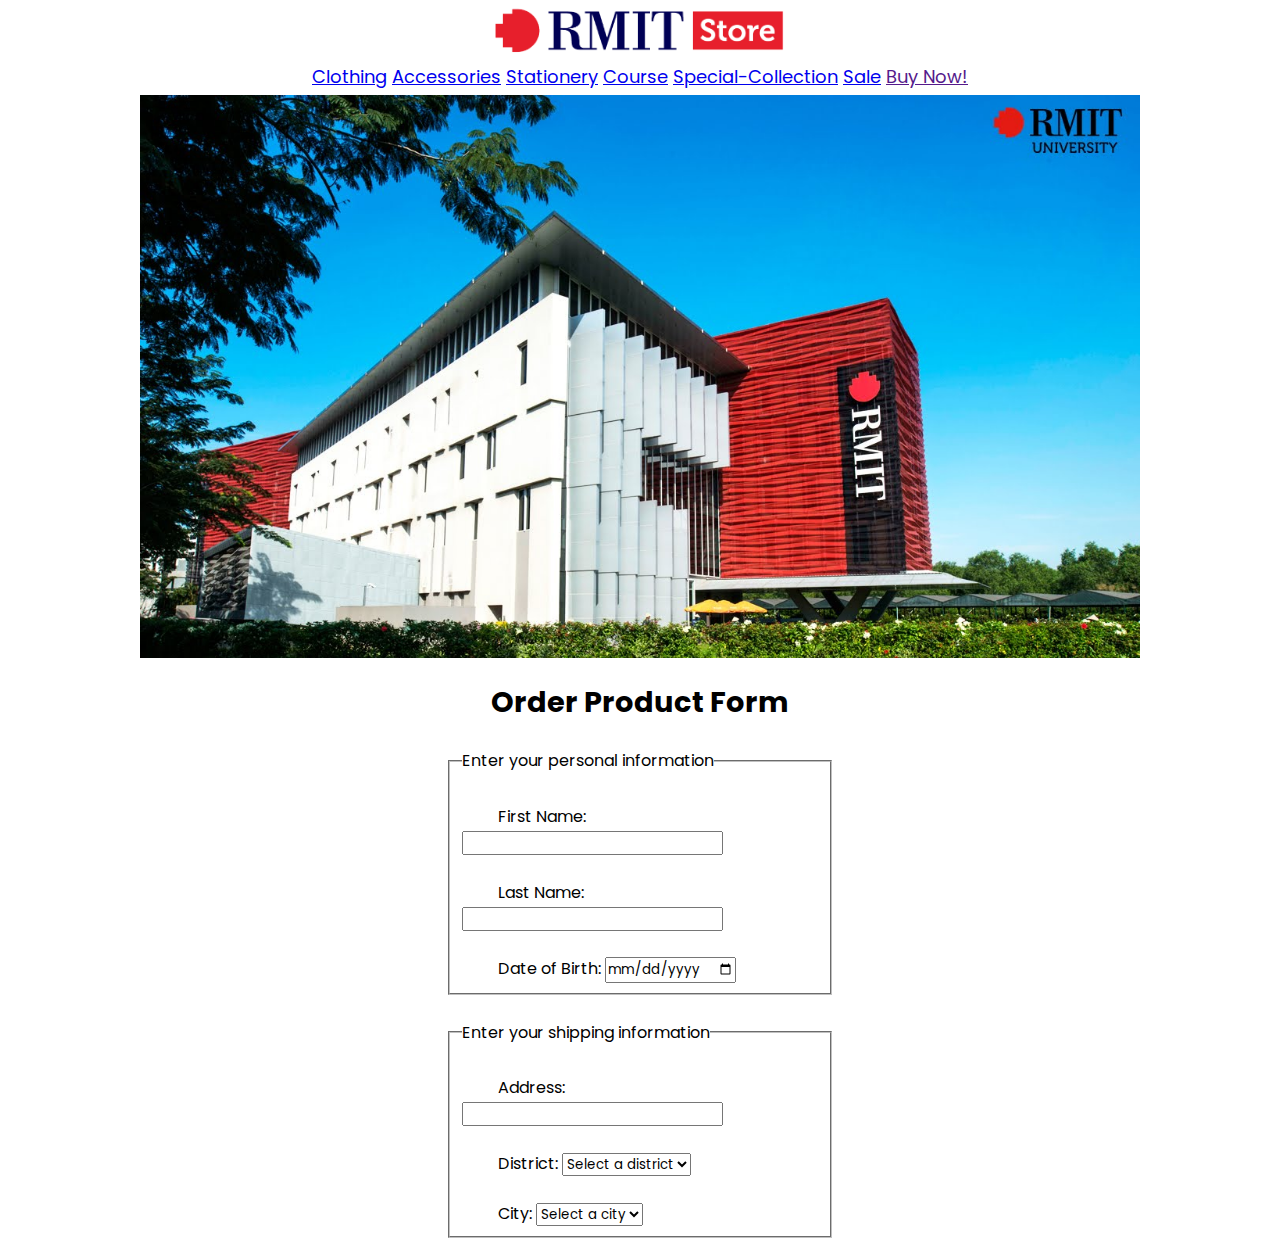
<file: web_prog_1/products.html>
<!DOCTYPE html>
<html lang="en">
<head>
    <meta charset="UTF-8">
    <meta name="viewport" content="width=device-width, initial-scale=1.0">
    <link rel="stylesheet" href="style.css">
    <link rel="shortcut icon" type="x-icon" href="./rmit-store-assets/assets/images/rmit-favicon.png">
    <link rel="stylesheet" href="https://cdnjs.cloudflare.com/ajax/libs/font-awesome/6.4.0/css/all.min.css" integrity="sha512-iecdLmaskl7CVkqkXNQ/ZH/XLlvWZOJyj7Yy7tcenmpD1ypASozpmT/E0iPtmFIB46ZmdtAc9eNBvH0H/ZpiBw==" crossorigin="anonymous" referrerpolicy="no-referrer" />
    <title>RMIT Store</title>
    <a href="index.html">
        <img src="./rmit-store-assets/assets/images/rmit-store-logo.png" width="300px" alt="RMIT logo">
    </a>
    <nav>
        <div>
            <a href="https://www.campusstore.rmit.edu.au/collections/clothing">Clothing</a>
            <a href="https://www.campusstore.rmit.edu.au/collections/accessories">Accessories</a>
            <a href="https://www.campusstore.rmit.edu.au/collections/stationery">Stationery</a>
            <a href="https://www.campusstore.rmit.edu.au/collections/course">Course</a>
            <a href="https://www.campusstore.rmit.edu.au/collections/special-collection">Special-Collection</a>
            <a href="https://www.campusstore.rmit.edu.au/collections/sale">Sale</a>
            <a href="">Buy Now!</a>
        </div>
    </nav>
</head>
<body>
    <div>
        <img class="slider" src="./rmit-store-assets/assets/images/slider.jpg" alt="slider">
    </div>
    <h2>
        Order Product Form
    </h2>
    <div>
        <form>
            <div class="personal">
                <fieldset>
                    <legend>Enter your personal information</legend>
                    <br>
                    <label for="first_name" style="padding-left: 10%;">First Name:</label>
                    <input type="text" id="first_name" name="first_name" required>
                    <br>
                    <br>
                    <label for="last_name" style="padding-left: 10%" >Last Name:</label>
                    <input type="text" id="last_name" name="last_name" required>
                    <br>
                    <br>
                    <label for="date" style="padding-left: 10%" >Date of Birth:</label>
                    <input type="date" id="date" name="date" required>
                </fieldset>
            </div>
            <br>
            <div class="shipping">
                <fieldset>
                    <legend>Enter your shipping information</legend>
                    <br>
                    <label for="address" style="padding-left: 10%;">Address:</label>
                    <input type="text" id="address" name="address" required>
                    <br>
                    <br>
                    <label for="district" style="padding-left: 10%" >District:</label>
                    <select name="district" id="district">
                        <option value="select">Select a district</option>
                        <option value="">district 1</option>
                        <option value="">district 2</option>
                        <option value="">district 3</option>
                    </select>
                    <br>
                    <br>
                    <label for="d=city" style="padding-left: 10%" >City:</label>
                    <select name="city" id="city">
                        <option value="select">Select a city</option>
                        <option value="">city 1</option>
                        <option value="">city 2</option>
                        <option value="">city 3</option>
                </fieldset>
            </div>
            <div class="purchase"></div>
        </form>
    </div>
</body>
</html>
</file>
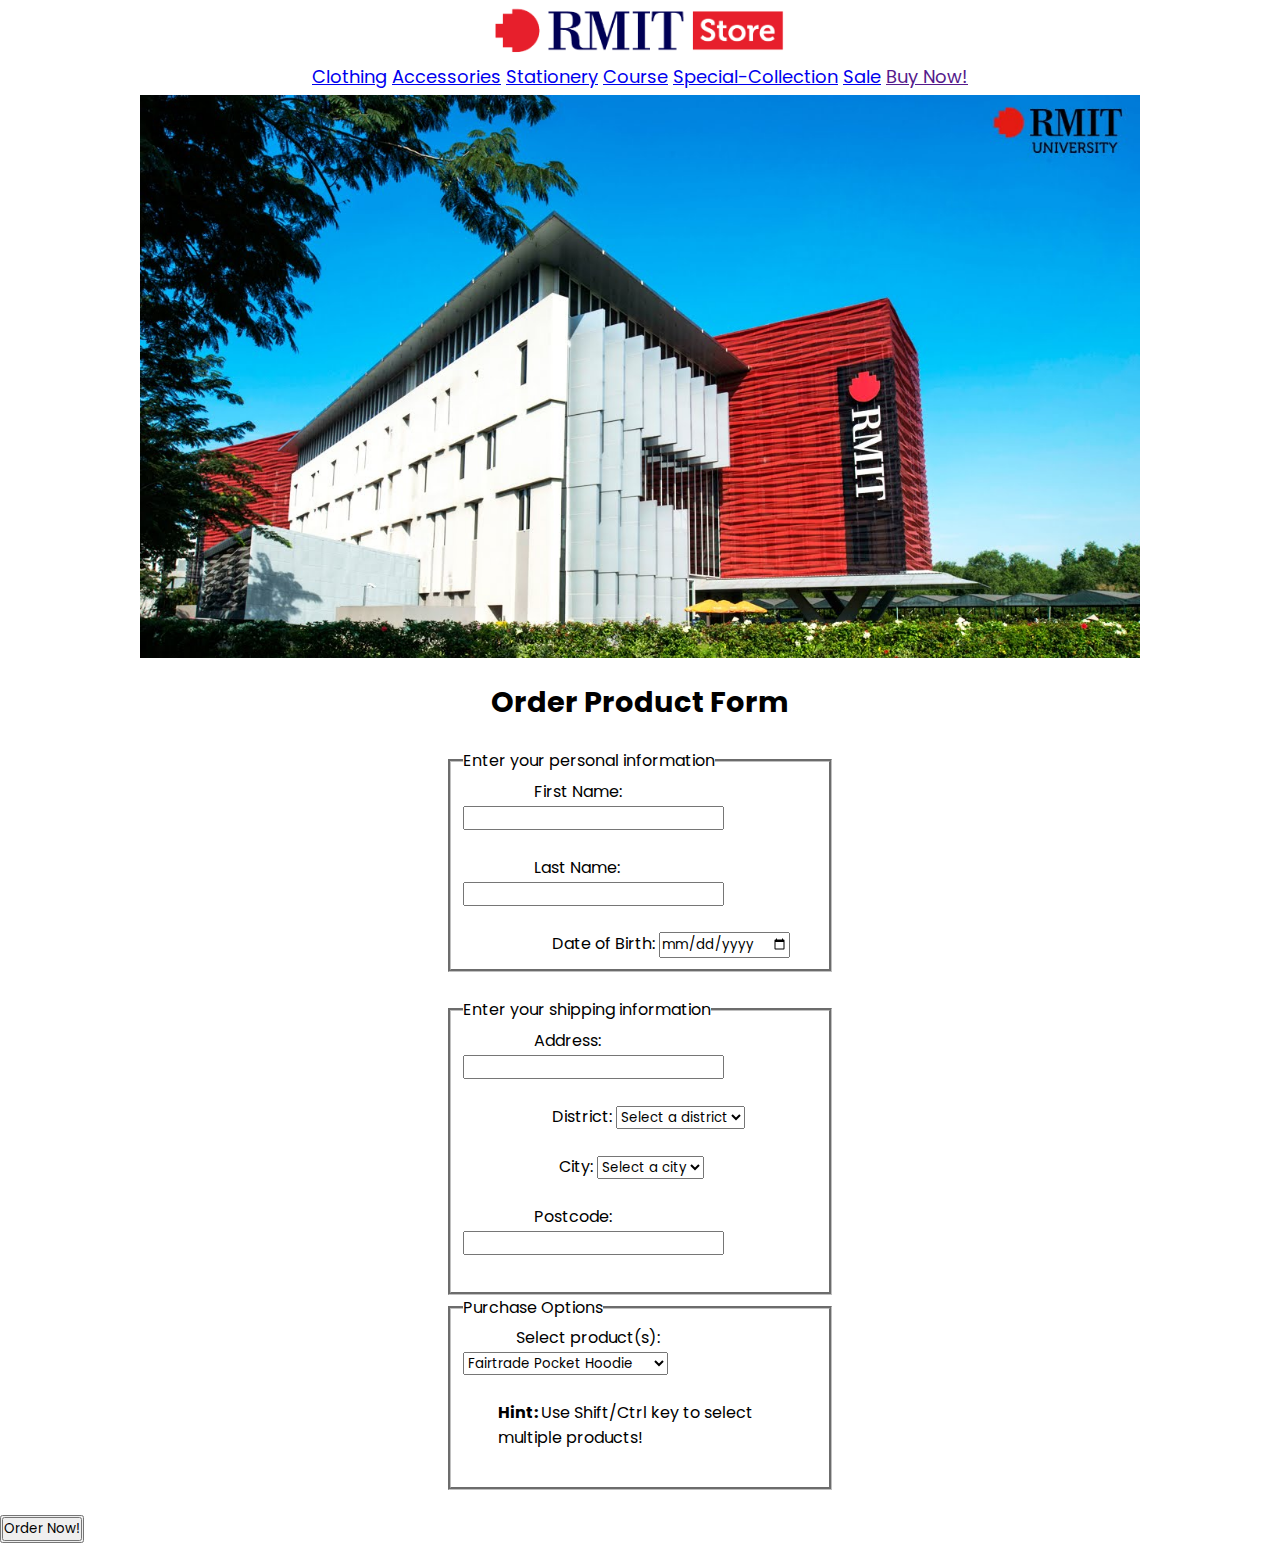
<file: web_prog_class-main/web_prog_class-main/web_prog_1/products.html>
<!DOCTYPE html>
<html lang="en">
<head>
    <meta charset="UTF-8">
    <meta name="viewport" content="width=device-width, initial-scale=1.0">
    <link rel="stylesheet" href="style.css">
    <link rel="shortcut icon" type="x-icon" href="./rmit-store-assets/assets/images/rmit-favicon.png">
    <link rel="stylesheet" href="https://cdnjs.cloudflare.com/ajax/libs/font-awesome/6.4.0/css/all.min.css" integrity="sha512-iecdLmaskl7CVkqkXNQ/ZH/XLlvWZOJyj7Yy7tcenmpD1ypASozpmT/E0iPtmFIB46ZmdtAc9eNBvH0H/ZpiBw==" crossorigin="anonymous" referrerpolicy="no-referrer" />
    <title>RMIT Store</title>
    <a href="index.html">
        <img src="./rmit-store-assets/assets/images/rmit-store-logo.png" width="300px" alt="RMIT logo">
    </a>
    <nav>
        <div>
            <a href="https://www.campusstore.rmit.edu.au/collections/clothing">Clothing</a>
            <a href="https://www.campusstore.rmit.edu.au/collections/accessories">Accessories</a>
            <a href="https://www.campusstore.rmit.edu.au/collections/stationery">Stationery</a>
            <a href="https://www.campusstore.rmit.edu.au/collections/course">Course</a>
            <a href="https://www.campusstore.rmit.edu.au/collections/special-collection">Special-Collection</a>
            <a href="https://www.campusstore.rmit.edu.au/collections/sale">Sale</a>
            <a href="">Buy Now!</a>
        </div>
    </nav>
</head>
<body>
    <div>
        <img class="slider" src="./rmit-store-assets/assets/images/slider.jpg" alt="slider">
    </div>
    <h2>
        Order Product Form
    </h2>
    <div>
        <form>
            <div class="personal">
                <fieldset>
                    <legend>Enter your personal information</legend>
                    <label for="first_name" style="padding-left: 20%;">First Name:</label>
                    <input type="text" id="first_name" name="first_name" required>
                    <br>
                    <br>
                    <label for="last_name" style="padding-left: 20%" >Last Name:</label>
                    <input type="text" id="last_name" name="last_name" required>
                    <br>
                    <br>
                    <label for="date" style="padding-left: 25%" >Date of Birth:</label>
                    <input type="date" id="date" name="date" required>
                    <br>
                    
                </fieldset>
            </div>
            <br>
            <div class="shipping">
                <fieldset>
                    <legend>Enter your shipping information</legend>
                    <label for="address" style="padding-left: 20%;">Address:</label>
                    <input type="text" id="address" name="address" required>
                    <br>
                    <br>
                    <label for="district" style="padding-left: 25%" >District:</label>
                    <select name="district" id="district">
                        <option value="select">Select a district</option>
                        <option value="">district 1</option>
                        <option value="">district 2</option>
                        <option value="">district 3</option>
                    </select>
                    <br>
                    <br>
                    <label for="city" style="padding-left: 27%" >City:</label>
                    <select name="city" id="city">
                        <option value="select">Select a city</option>
                        <option value="">city 1</option>
                        <option value="">city 2</option>
                        <option value="">city 3</option>
                    </select>
                    <br>
                    <br>
                    <label for="postcode" style="padding-left: 20%;">Postcode:</label>
                    <input type="number" id="postcode" name="postcode" max="99999" required>
                    <br>
                    <br>
                </fieldset>
            </div>
            <div class="purchase">
                <fieldset>
                    <legend>Purchase Options</legend>
                    <label for="product-selection" style="padding-left: 15%;">Select product(s):</label>
                    <select name="product-selection" id="product-selection">
                        <option value="fairtrade-pocket-hoodie">Fairtrade Pocket Hoodie</option>
                        <option value="fairtrade-zip-hoodie">Fairtrade Zip Hoodie</option>
                        <option value="fairtrade-pocket-hoodie">Fairtrade Pocket Hoodie</option>
                        <option value="rudby-jergy">Rudby Jergy</option>
                        <option value="topaz-premium-zip-jacket">Topaz Premium Zip Jacket</option>
                        <option value="rmit-fairtrade-polo">Rmit Fairtrade Polo</option>
                        <option value="portable-charger">Portable Charger</option>
                        <option value="face-mask">Face Mask</option>
                        <option value="hoddie-koala">Hoddie Koala</option>
                        <option value="graduation-redbacks-pack">Graduation Redbacks Pack</option>
                    </select>
                    <br>
                    <br>
                    <p style="margin: 0 10%;"><strong>Hint: </strong>Use Shift/Ctrl key to select multiple products!</p>
                    <br>
                </fieldset>
            </div>
            <br>
            <button><input style="display: flex; justify-content: center; text-align: center;" type="button" value="Order Now!"></button>
        </form>
    </div>
</body>
</html>
</file>
<file: web_prog_1/style.css>
@import url('https://fonts.googleapis.com/css2?family=Poppins&display=swap');

*{
    padding: 0;
    margin: 0;
    font-family: 'Poppins', sans-serif;
    box-sizing: border-box;
}

body {
    height: 100%;
}

img {
    cursor: pointer;
    display: block;
    margin: 0px auto;
}

nav {
    display: flex;
    justify-content: center;
    font-size: 18px;
    padding: 5px;
}

.slider {
    width: 1000px;
    align-items: center;
}

h2 {
    display: block;
    font-size: 1.8em;
    text-align: center;
    margin-block-start: 0.83em;
    margin-block-end: 0.83em;
    margin-inline-start: 0px;
    margin-inline-end: 0px;
    font-weight: bold;
}

.product {
    display: flex;
    justify-content: center;
    padding: 10px;
}

.img-left {
    padding-right: 20px ;
}

.img-center {
    padding-right: 20px ;
}

.description {
    display: flex;
    justify-content: center;
    font-size: 22px;
    padding: 5px;
    font-weight: bold;
}

.price {
    display: flex;
    justify-content: center;
    font-size: 20px;
    font-weight: bold;
}

th {
    font-size: 30px;
    padding: 10px;
}

table {
    display: flex;
    justify-content: center;
}

fieldset {
    display: block;
    margin-inline-start: 2px;
    margin-inline-end: 2px;
    padding-block-start: 0.35em;
    padding-inline-start: 0.75em;
    padding-inline-end: 0.75em;
    padding-block-end: 0.625em;
    min-inline-size: min-content;
    border-width: 2px;
    border-style: groove;
    border-color: rgb(192, 192, 192);
    border-image: initial;
    margin: 0 35%;
}
</file>
<file: web_prog_class-main/web_prog_class-main/web_prog_1/style.css>
@import url('https://fonts.googleapis.com/css2?family=Poppins&display=swap');

*{
    padding: 0;
    margin: 0;
    font-family: 'Poppins', sans-serif;
    box-sizing: border-box;
}

body {
    height: 100%;
}

img {
    cursor: pointer;
    display: block;
    margin: 0px auto;
}

nav {
    display: flex;
    justify-content: center;
    font-size: 18px;
    padding: 5px;
}

.slider {
    width: 1000px;
    align-items: center;
}

h2 {
    display: block;
    font-size: 1.8em;
    text-align: center;
    margin-block-start: 0.83em;
    margin-block-end: 0.83em;
    margin-inline-start: 0px;
    margin-inline-end: 0px;
    font-weight: bold;
}

.product {
    display: flex;
    justify-content: center;
    padding: 10px;
}

.img-left {
    padding-right: 20px ;
}

.img-center {
    padding-right: 20px ;
}

.description {
    display: flex;
    justify-content: center;
    font-size: 22px;
    padding: 5px;
    font-weight: bold;
}

.price {
    display: flex;
    justify-content: center;
    font-size: 20px;
    font-weight: bold;
}

th {
    font-size: 30px;
    padding: 10px;
}

table {
    display: flex;
    justify-content: center;
}

fieldset {
    display: block;
    margin-inline-start: 5px;
    margin-inline-end: 5px;
    padding-block-start: 0.35em;
    padding-inline-start: 0.75em;
    padding-inline-end: 0.75em;
    padding-block-end: 0.725em;
    min-inline-size: min-content;
    border-width: 3px;
    border-style: groove;
    border-color: rgb(192, 192, 192);
    border-image: initial;
    margin: 0 35%;
}
</file>
